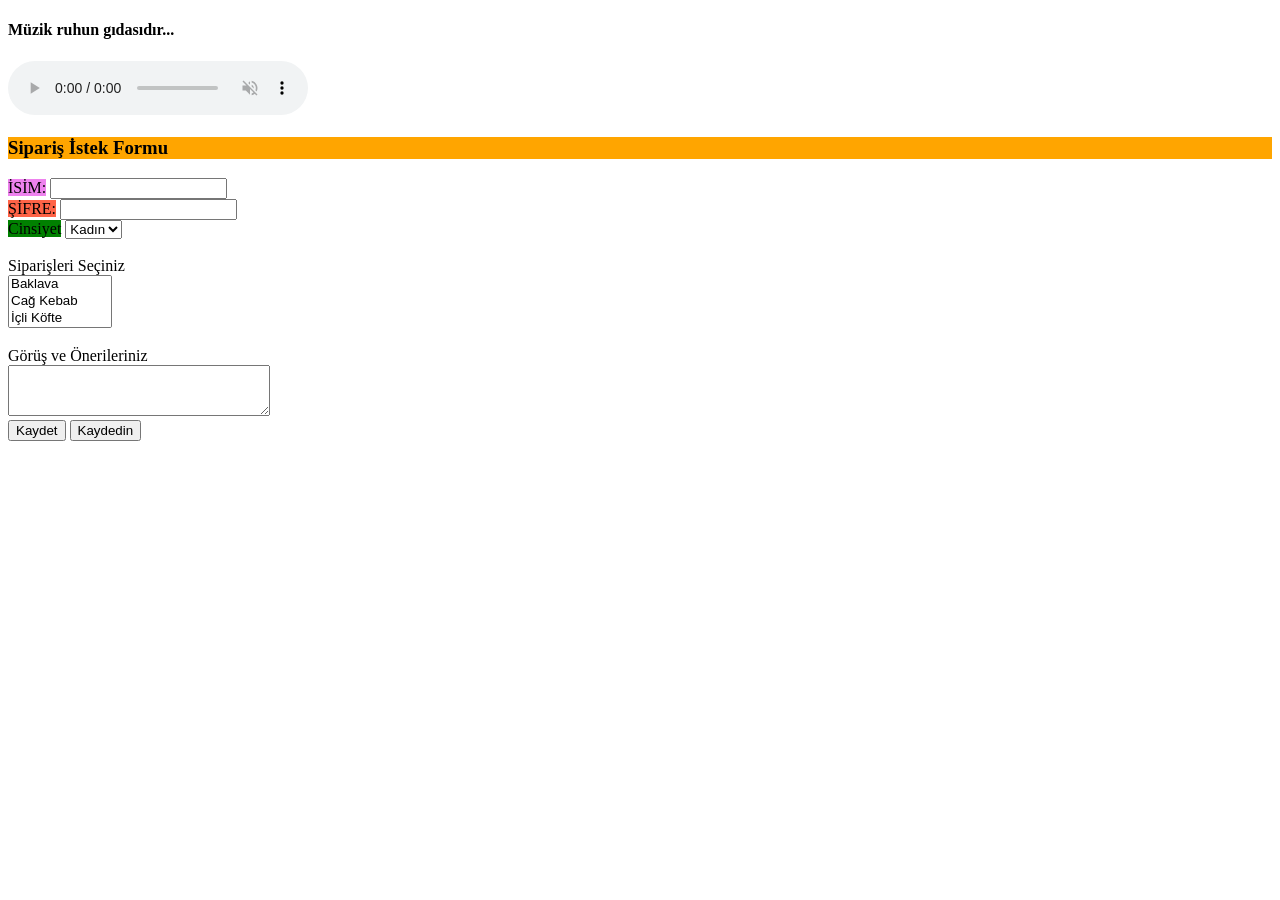
<file: siparis.html>
<!doctype html>

<html>
  <head>
   
  </head>

  <body>
 
  <H4>Müzik ruhun gıdasıdır...</H4>
  <audio controls autoplay muted>
    <source src="https://www.computerhope.com/jargon/m/example.mp3">
  </audio>
  <form action="index.html">
<h3 style="background-color:orange;">Sipariş İstek Formu</h3>
<label style="background-color:violet;">İSİM:</label>
<input name="isim" type="text" required/><br>
<label style="background-color:tomato;">ŞİFRE:</label>
<input name="sifre" type="password" required/>
<br>
<label style="background-color:green;">Cinsiyet</label>
<select>
  <option>Kadın</option>
  <option>Erkek</option>
</select>
<br><br>
<label>Siparişleri Seçiniz</label><br>
<select name="cars" size="3" multiple>
  <option>Baklava</option>
  <option>Cağ Kebab</option>
  <option>İçli Köfte</option>
  <option>Kadayıf Dolması</option>
  <option>Boyoz</option>

</select>
<br><br>
<label>Görüş ve Önerileriniz</label><br>
<textarea name="gorusler" rows="3" cols="30"></textarea>
<br>
<input type="submit" value="Kaydet"/>
<button onclick="alert('Tıklandı');">Kaydedin</button>
  </body>
</html>
</file>
